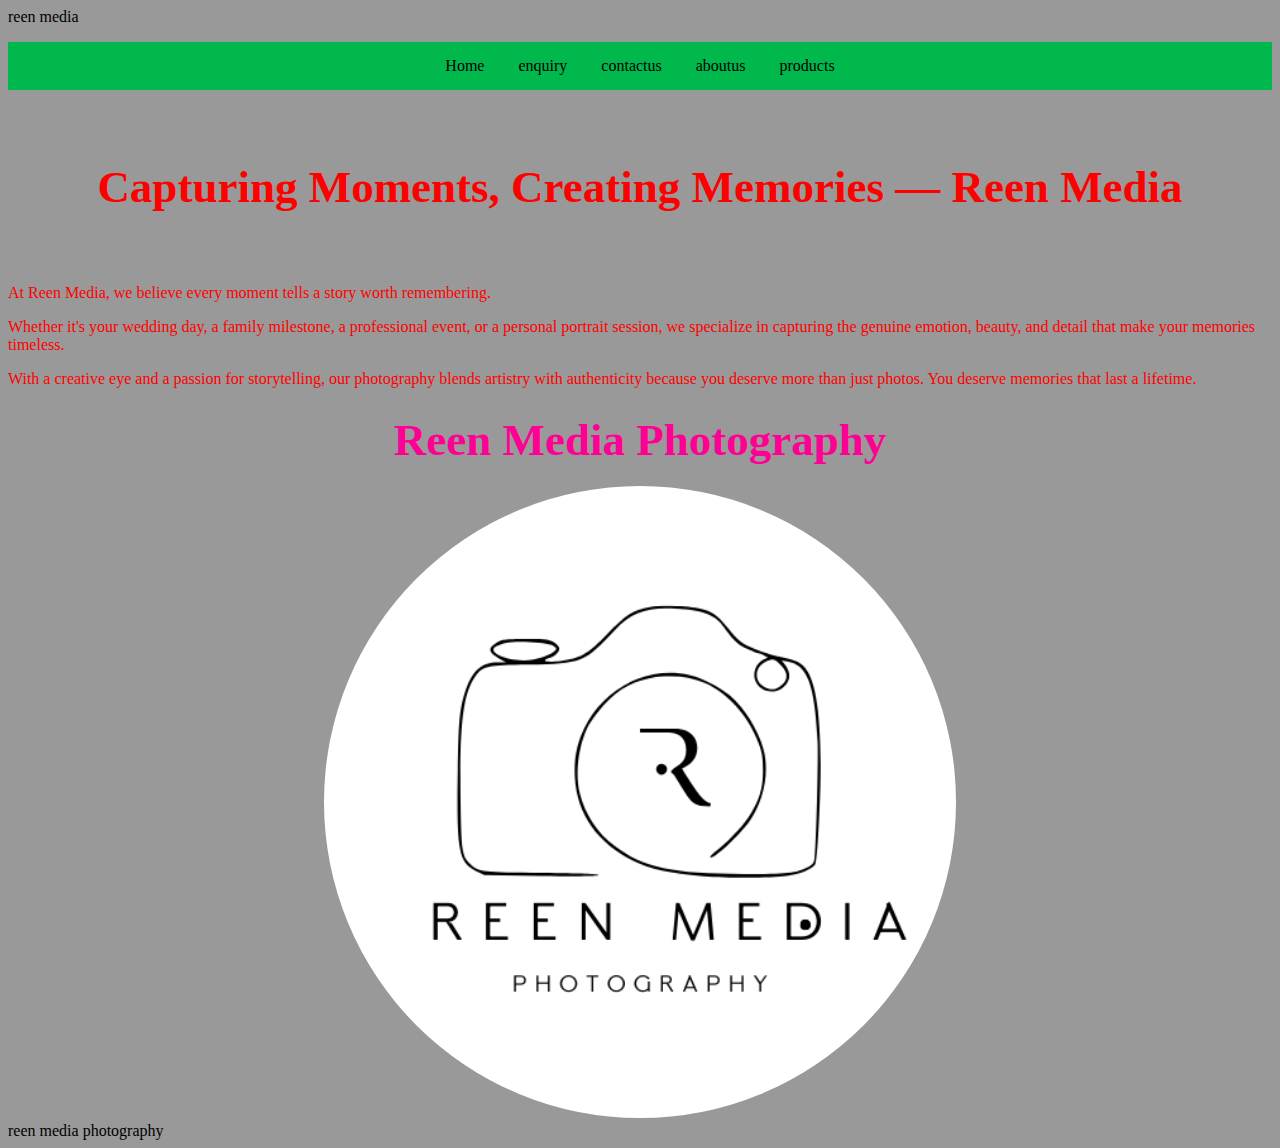
<file: index.html>
<!DOCTYPE html>
<html lang="en">
<head>
    <meta charset="UTF-8">
    <meta name="viewport" content="width=device-width, initial-scale=1.0">
    <title>Document</title>
    <style>
        body{
            background-color: rgb(153, 153, 153);
        }
        h1{
            color: rgb(255, 0, 149);
            text-align: center;
            font-size: 45px;
            padding: 10px;
            margin: 10px;
        }
        .image-container{
            text-align: center;
        }
        .image-container img{
            width: 50%;
            border-radius: 1000px;
           
        }
      
        p{
            color: rgb(255, 0, 0);
        }
       .p2{
        color: rgb(255, 199, 192);
      font-size: 32px;
       }
       .navbar{
        background-color: rgb(1, 184, 77);
        text-align: center;
        padding: 15px

       }
       .navbar a{
        text-decoration: none;
        padding: 15px;
        font-family: Georgia, 'Times New Roman', Times, serif;
        color: black;
       }
       .navbar a:hover{
        text-decoration: underline;
       }
       
    </style>
</head>
<body>
    <footer>reen media</footer>
    </p>
   <div class="navbar">
    <a href="index.html">Home</a>
    <a href="enquiry.html">enquiry</a>
    <a href="contactus.html">contactus</a>
    <a href="aboutus.html">aboutus</a>
    <a href="products.html">products</a>
   </div>
</head>
<body>
    <p>
        <h1>
            <p>Capturing Moments, Creating Memories — Reen Media</p>
        </h1>
        <p>At Reen Media, we believe every moment tells a story worth remembering. </p>
        <p>Whether it's your wedding day, a family milestone,
             a professional event, or a personal portrait session,
              we specialize in capturing the genuine emotion, beauty,
               and detail that make your memories timeless.</p>
               <p> With a creative eye and a passion for storytelling,
                 our photography blends artistry with authenticity
                 because you deserve more than just photos.
                  You deserve memories that last a lifetime.</p>
    </p>


    


    <h1>Reen Media Photography</h1>
    


    <div class="image-container">
    <img src="images/Untitled design (1).png" alt="">
    </div>
  <footer>reen media photography</footer> 
</body>
</html>
</file>
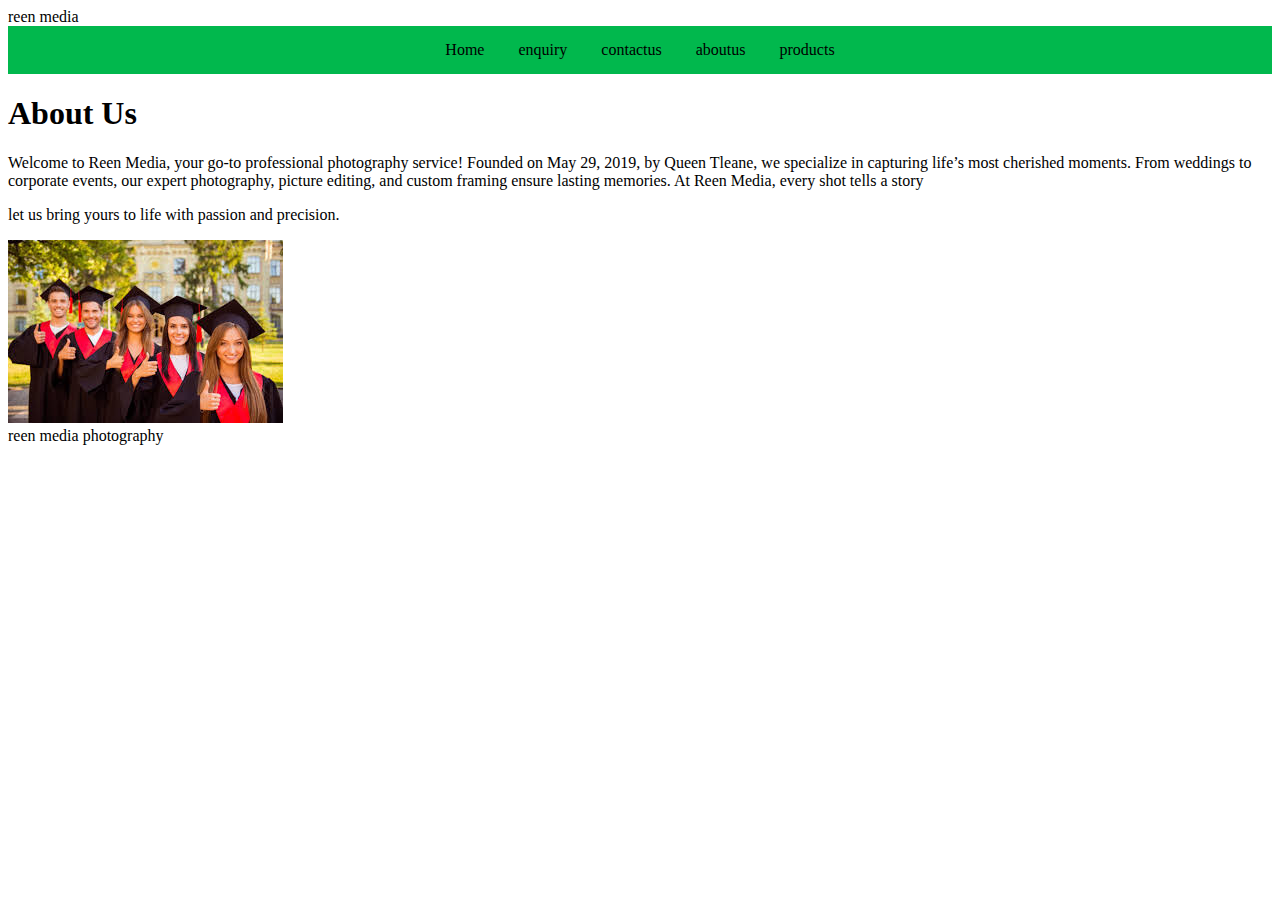
<file: aboutus.html>
<!DOCTYPE html>
<html lang="en">
<head>
    <meta charset="UTF-8">
    <meta name="viewport" content="width=device-width, initial-scale=1.0">
    <title>Document</title>
    <style>
    .navbar{
        background-color: rgb(1, 184, 77);
        text-align: center;
        padding: 15px

       }
       .navbar a{
        text-decoration: none;
        padding: 15px;
        font-family: Georgia, 'Times New Roman', Times, serif;
        color: black;
       }
       .navbar a:hover{
        text-decoration: underline;
       }
    </style>
</head>
<body>
    <header>reen media</header>
    <div class="navbar">
        <a href="index.html">Home</a>
        <a href="enquiry.html">enquiry</a>
        <a href="contactus.html">contactus</a>
        <a href="aboutus.html">aboutus</a>
        <a href="products.html">products</a>
       </div>
       <h1>About Us</h1>
       <p>Welcome to Reen Media, your go-to professional photography service! Founded on May 29, 2019,
         by Queen Tleane, we specialize in capturing life’s most cherished moments. 
         From weddings to corporate events, our expert photography, picture editing, and custom
          framing ensure lasting memories. At Reen Media,
         every shot tells a story</p>
         <p>let us bring yours to life with passion and precision.</p> 
       <img src="images/graduation photoshoot.jpeg" alt="">
       <footer>reen media photography</footer>
</body>
</html>
</file>
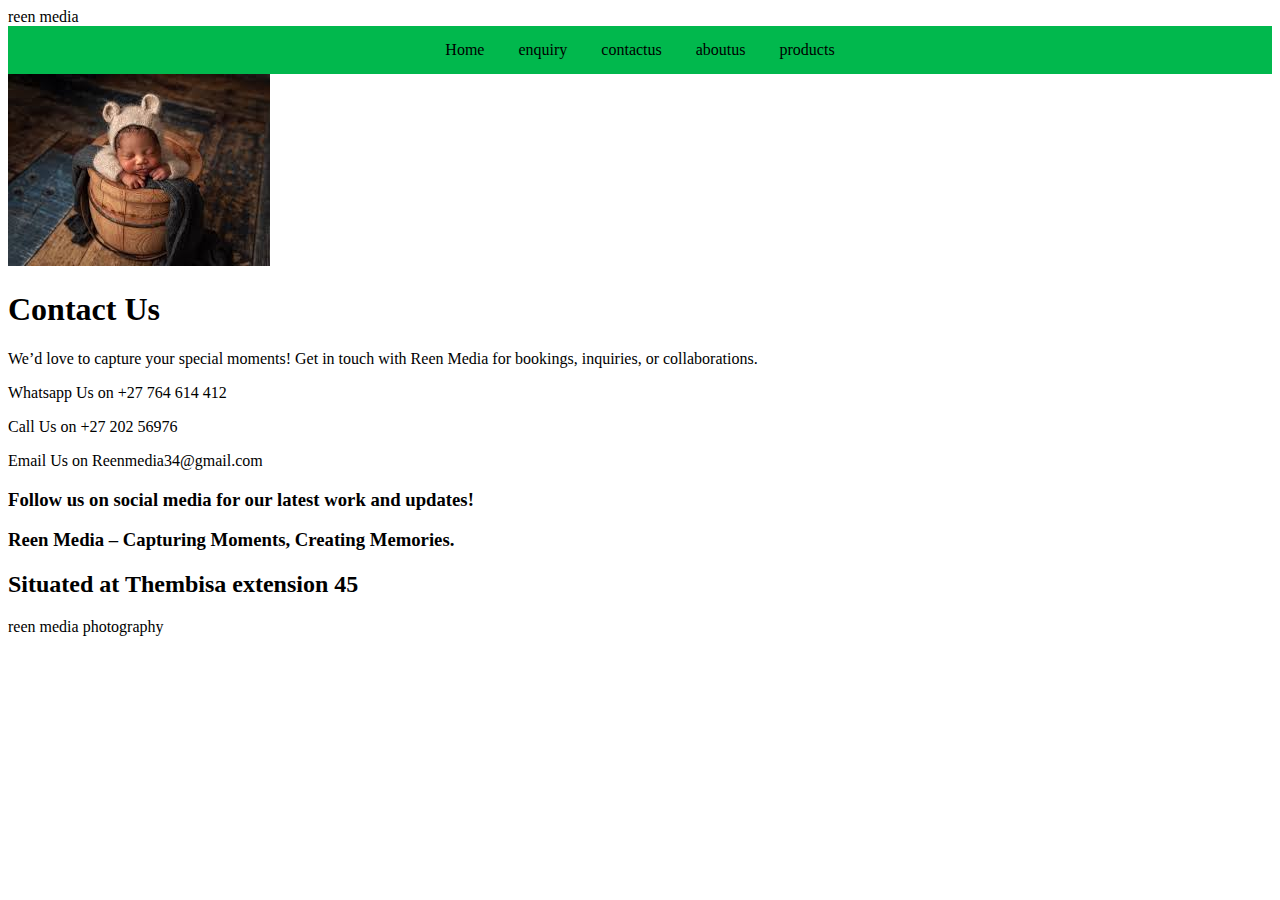
<file: contactus.html>
<!DOCTYPE html>
<html lang="en">
<head>
    <meta charset="UTF-8">
    <meta name="viewport" content="width=device-width, initial-scale=1.0">
    <title>Document</title>
    <style>
      .navbar{
        background-color: rgb(1, 184, 77);
        text-align: center;
        padding: 15px

       }
       .navbar a{
        text-decoration: none;
        padding: 15px;
        font-family: Georgia, 'Times New Roman', Times, serif;
        color: black;
       }
       .navbar a:hover{
        text-decoration: underline;
       }  
    </style>
    <head>
<body>
    <header>reen media</header>
    <div class="navbar">
        <a href="index.html">Home</a>
        <a href="enquiry.html">enquiry</a>
        <a href="contactus.html">contactus</a>
        <a href="aboutus.html">aboutus</a>
        <a href="products.html">products</a>
       </div>
    <img src="images/newborn photoshoot.jpeg" alt="">
    <h1>Contact Us
    </h1> 
    <p>We’d love to capture your special moments! Get in touch with Reen Media for bookings,
         inquiries, or collaborations.</p>
    <p>Whatsapp Us on +27 764 614 412  
    </p>
    <p>Call Us on +27 202 56976
    </p>
    <p> Email Us on Reenmedia34@gmail.com
    </p>
    <h3>Follow us on social media for our latest work and updates!</h3>
    <h3>Reen Media – Capturing Moments, Creating Memories.</h3>
    <h2>Situated at Thembisa extension 45</h2>  
   
    
  <footer>reen media photography</footer> 
</body>

</html>
</file>
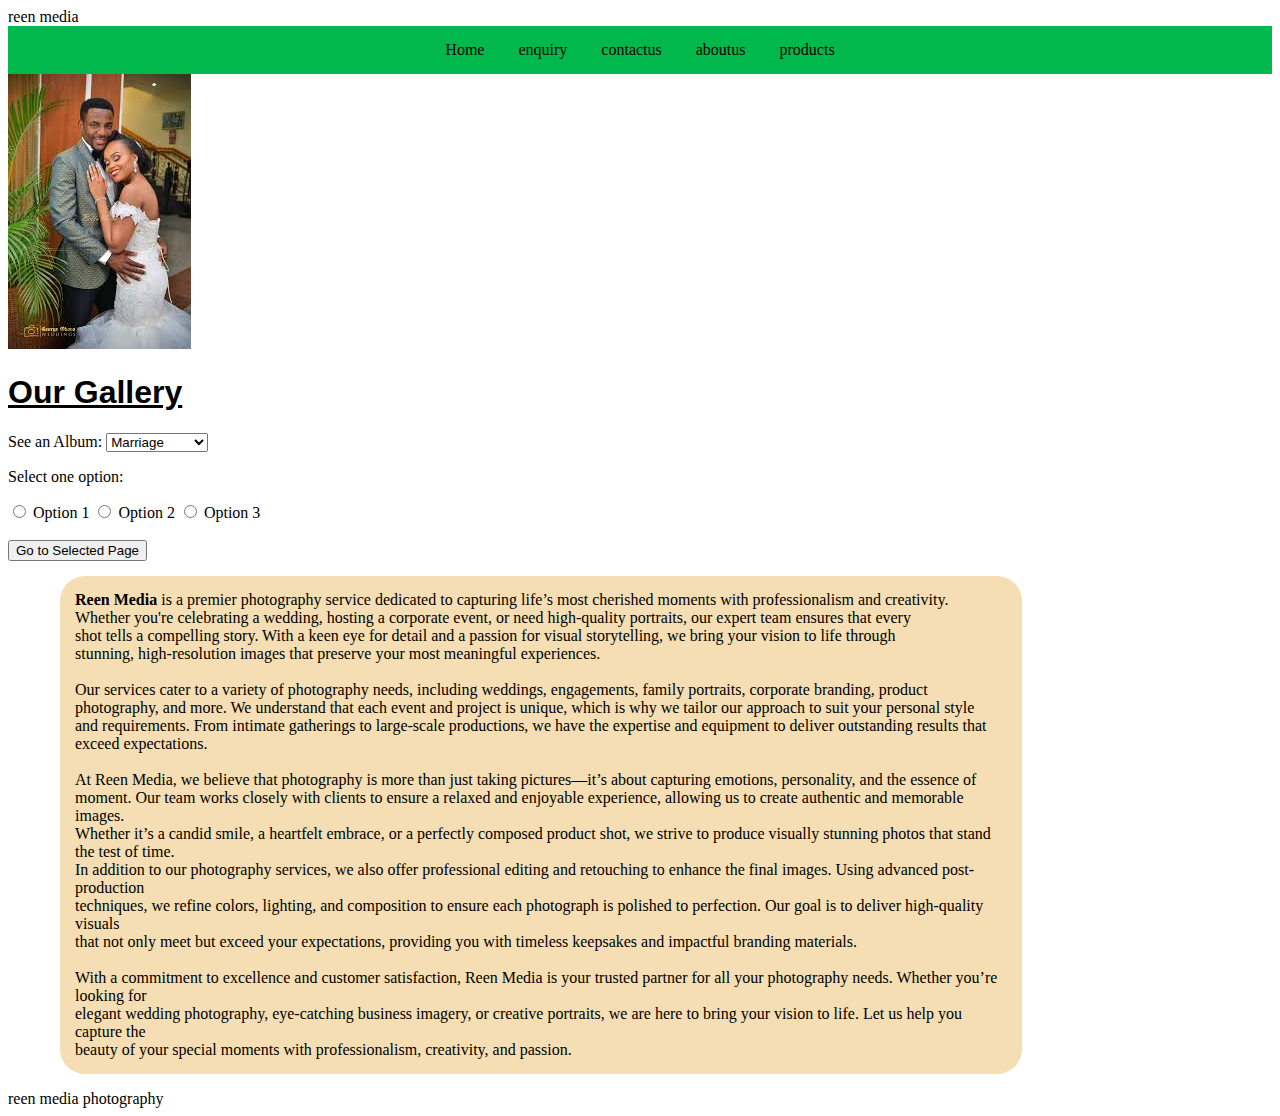
<file: products.html>
<!DOCTYPE html>
<html lang="en">
<head>
    <meta charset="UTF-8">
    <meta name="viewport" content="width=device-width, initial-scale=1.0">
    <title>Document</title>
    <style>
        .content-box{
            background-color: wheat;
            border-radius: 25px;
            padding: 15px;
            margin: 15px 250px 10px 52px;

        }

        h1{
            text-decoration: underline;
            font-family: Arial, Helvetica, sans-serif;

        }
        .navbar{
        background-color: rgb(1, 184, 77);
        text-align: center;
        padding: 15px

       }
       .navbar a{
        text-decoration: none;
        padding: 15px;
        font-family: Georgia, 'Times New Roman', Times, serif;
        color: black;
       }
       .navbar a:hover{
        text-decoration: underline;
       }
    </style>
     <script>
        function redirectToPage() {
            const selectedOption = document.querySelector('input[name="options"]:checked');
            if (selectedOption) {
                window.location.href = selectedOption.value + ".html"; 
            } else {
                alert("Please select an option first.");
            }
        }
    </script>
</head>
<body>
    <header>reen media</header>
    <body>
        <div class="navbar">
         <a href="index.html">Home</a>
         <a href="enquiry.html">enquiry</a>
         <a href="contactus.html">contactus</a>
         <a href="aboutus.html">aboutus</a>
         <a href="products.html">products</a>
        </div>
    <img src="images/wedding photoshoot.jpeg" alt="">

    <h1>Our Gallery</h1>

    <label for="choices">See an Album:</label>
<select id="choices" name="choices">
    <option value="option1">Marriage</option>
    <option value="option2">Funeral</option>
    <option value="option3">Baby Shower</option>
    <option value="option 4"><a href="aboutus.html"></a> Birthday</option> 

</select>

<p>Select one option:</p>
<input type="radio" id="option1" name="options" value="option1">
<label for="option1">Option 1</label>

<input type="radio" id="option2" name="options" value="option2">
<label for="option2">Option 2</label>

<input type="radio" id="option3" name="options" value="option3">
<label for="option3">Option 3</label>

<br><br>
<button onclick="redirectToPage()">Go to Selected Page</button>

   <p class="content-box">

    <b class="Rean">Reen Media</b> is a premier photography service dedicated to capturing life’s most cherished moments with professionalism and creativity. 
    <br>Whether you're celebrating a wedding, hosting a corporate event, or need high-quality portraits, our expert team ensures that every 
    <br>shot tells a compelling story. With a keen eye for detail and a passion for visual storytelling, we bring your vision to life through 
    <br>stunning, high-resolution images that preserve your most meaningful experiences. <br>

    <br>Our services cater to a variety of photography needs, including weddings, engagements, family portraits, corporate branding, product 
    <br>photography, and more. We understand that each event and project is unique, which is why we tailor our approach to suit your personal style
    <br>and requirements. From intimate gatherings to large-scale productions, we have the expertise and equipment to deliver outstanding results that
    <br> exceed expectations. <br>

    <br>At Reen Media, we believe that photography is more than just taking pictures—it’s about capturing emotions, personality, and the essence of 
    <br> moment. Our team works closely with clients to ensure a relaxed and enjoyable experience, allowing us to create authentic and memorable images.
    <br> Whether it’s a candid smile, a heartfelt embrace, or a perfectly composed product shot, we strive to produce visually stunning photos that stand 
    <br>the test of time.

    <br>In addition to our photography services, we also offer professional editing and retouching to enhance the final images. Using advanced post-production
    <br> techniques, we refine colors, lighting, and composition to ensure each photograph is polished to perfection. Our goal is to deliver high-quality visuals
    <br> that not only meet but exceed your expectations, providing you with timeless keepsakes and impactful branding materials. <br>

    <br>With a commitment to excellence and customer satisfaction, Reen Media is your trusted partner for all your photography needs. Whether you’re looking for 
    <br>elegant wedding photography, eye-catching business imagery, or creative portraits, we are here to bring your vision to life. Let us help you capture the 
    <br>beauty of your special moments with professionalism, creativity, and passion. <br>
   </p>








    </p>

 <footer>reen media photography</footer>   
</body>
</html>
</file>
